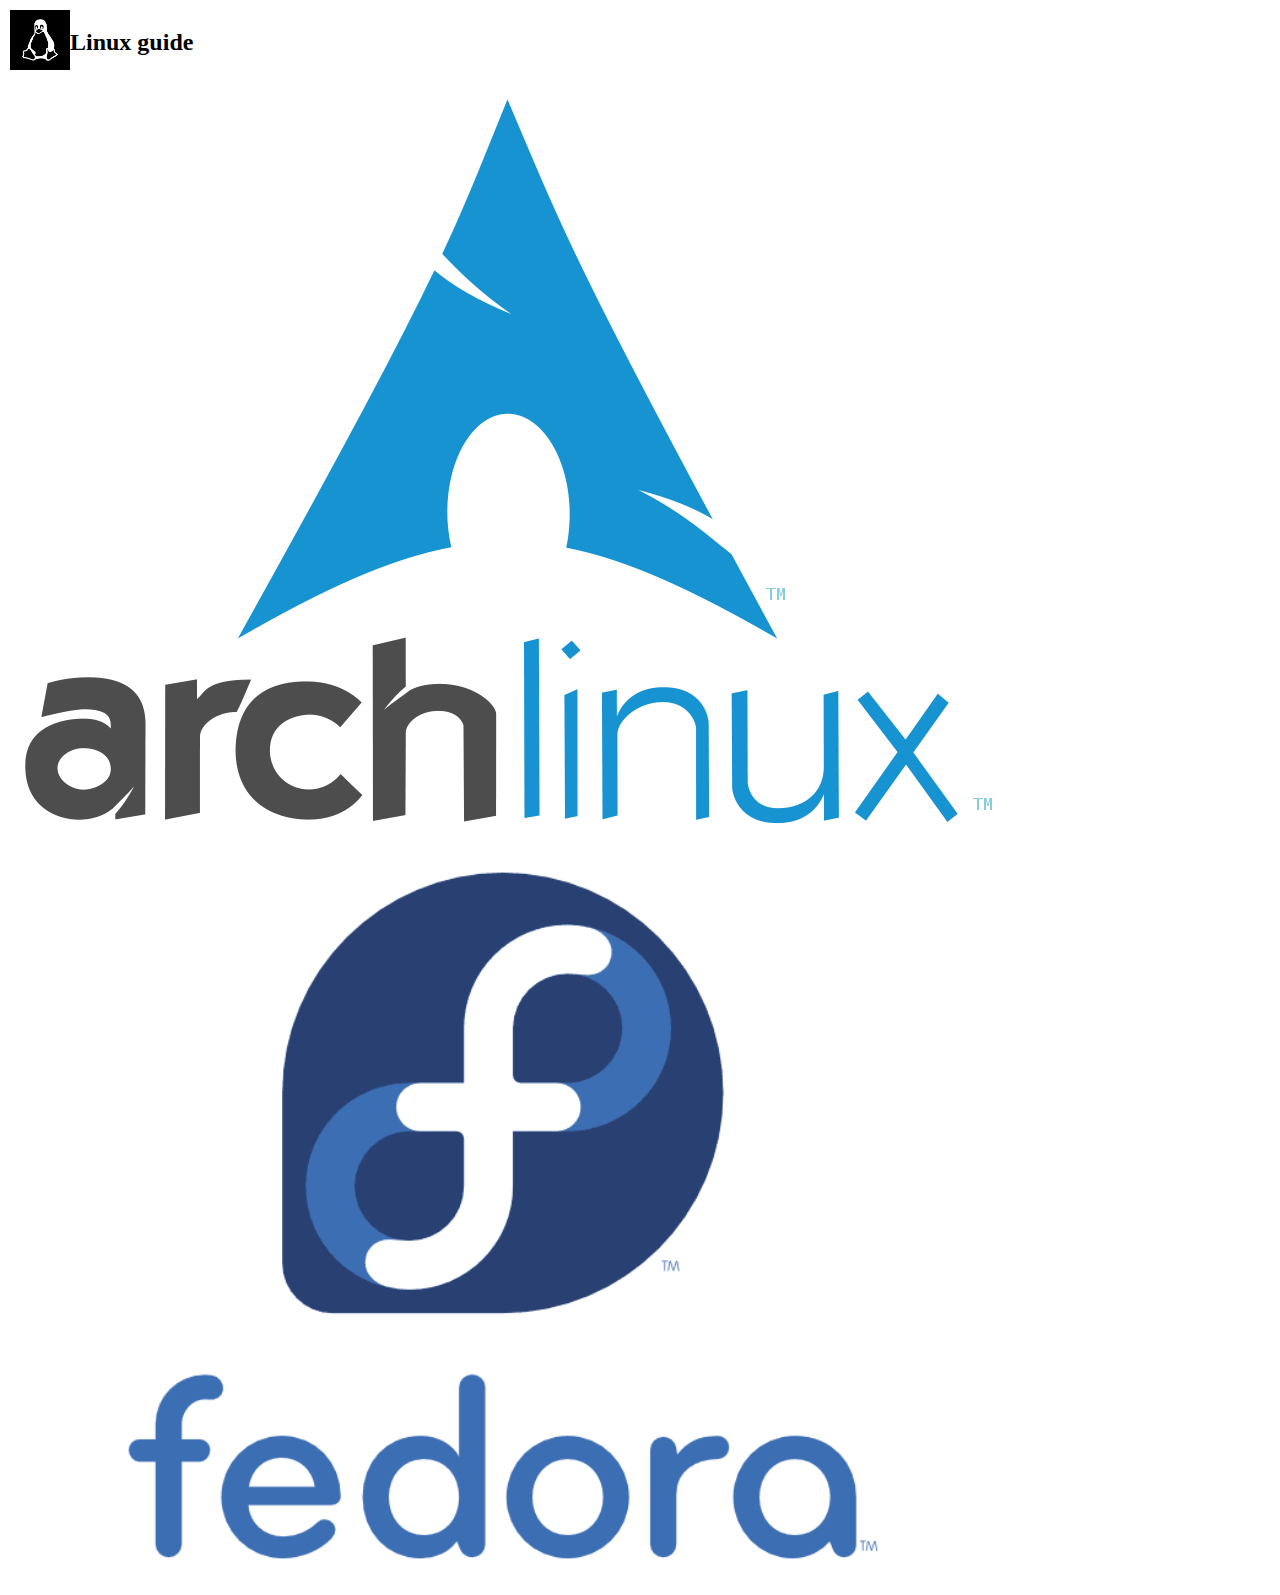
<file: index.html>
<!DOCTYPE html>
<html lang="ru">
<head>
    <meta charset="UTF-8">
    <meta name="viewport" content="width=device-width, initial-scale=1.0">
    <meta name="author" content="LooooZ/nn-team">
    <meta name="description" content="Гайды на линукс, установка, пакеты и прочее, все в удобной форме">
    <link rel="stylesheet" href="styles/style.css">
    <link rel="shortcut icon" href="images/linux.png" type="image/x-icon">
    <title>Linux</title>
</head>
<body>
    <header>
        <div class="preview">
            <a href=""><img src="images/linux2.png" alt="Linux"></a>
            <h1>Linux guide</h1>
        </div>
    </header>
    <main>
        <div class="container">
            <div class="card_linux" onclick="window.open('docs/arch.html', '_self')">
                <img src="images/arch_linux.png" alt="arch linux">
            </div>
            <div class="card_linux">
                <img src="images/fedora.png" alt="fedora">
            </div>
        </div>
    </main>
    <script src="main.js"></script>
</body>
</html>
</file>
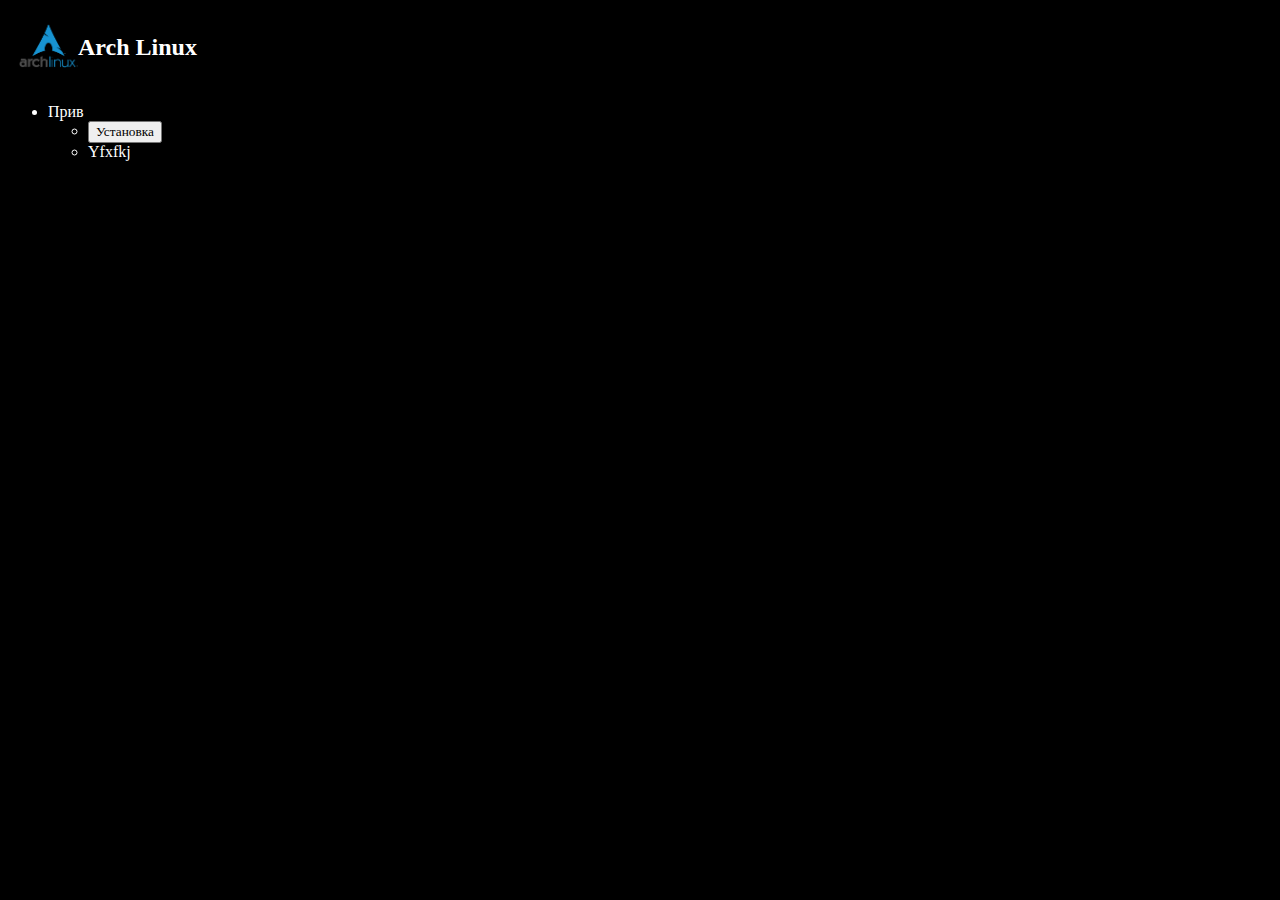
<file: docs/arch.html>
<!DOCTYPE html>
<html lang="ru">
<head>
    <meta charset="UTF-8">
    <meta name="viewport" content="width=device-width, initial-scale=1.0">
    <meta name="author" content="LooooZ/nn-team">
    <meta name="description" content="Гайд на установку, пакетный менеджер">
    <link rel="stylesheet" href="../styles/docs.css">
    <link rel="shortcut icon" href="../images/arch_linux.png" type="image/x-icon">
    <title>Arch Linux</title>
</head>
<body>
    <header>
        <div class="preview">
            <a href=""><img src="../images/arch_linux.png" alt="Linux"></a>
            <h1>Arch Linux</h1>
        </div>
    </header>
    <main>
        <div class="row">
            <nav class="list">
                <ul>
                    <li>
                        Прив
                        <ul>
                            <li><button>Установка</button></li>
                            <li>Yfxfkj</li>
                        </ul>
                    </li>
                </ul>
            </nav>
        </div>
    </main>
</body>
</html>
</file>
<file: styles/docs.css>
* {
    font-family: 'Adwaita';
}

body {
    background-color: rgb(0, 0, 0);
    
    z-index: 1;
}

header {
    background-color: black;
    padding: 10px;
}

.preview {
    display: flex;
    flex-direction: row;
    align-items: center;
}

.preview > a > img {
    width: 60px;
}

.preview > h1 {
    font-size: 150%;
    font-family: 'Adwaita';
    color: white;
}

.list {
    color: white;
}
</file>
<file: styles/style.css>
@import url('./reset.css');

.preview {
    display: flex;
    flex-direction: row;
    align-items: center;
    margin: 10px;
}

.preview > a > img {
    width: 60px;
}

.preview > h1 {
    font-size: 150%;
}
</file>
